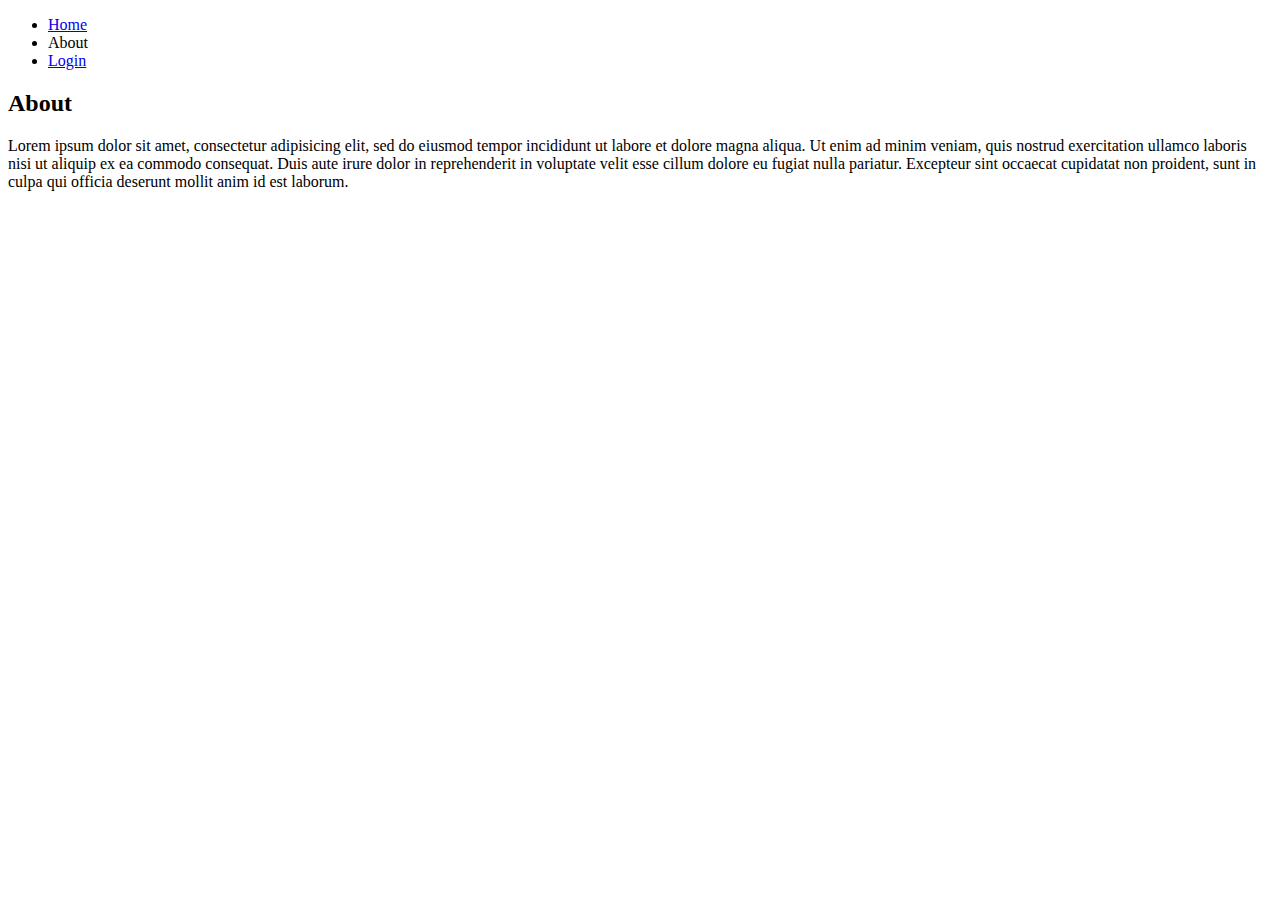
<file: about.html>
<!DOCTYPE html>
<html>
<head>
	<title>My first website!</title>
</head>
<body>
	<header>
		<nav>
			<ul>
				<li><a href="index.html">Home</a></li>
				<li>About</li>
				<li><a href="login.html">Login</a></li>
			</ul>
		</nav>
	</header>
	<section>
		<h2>About</h2>
		<p>Lorem ipsum dolor sit amet, consectetur adipisicing elit, sed do eiusmod
		tempor incididunt ut labore et dolore magna aliqua. Ut enim ad minim veniam,
		quis nostrud exercitation ullamco laboris nisi ut aliquip ex ea commodo
		consequat. Duis aute irure dolor in reprehenderit in voluptate velit esse
		cillum dolore eu fugiat nulla pariatur. Excepteur sint occaecat cupidatat non
		proident, sunt in culpa qui officia deserunt mollit anim id est laborum.</p>
	</section>
</body>
</html>
</file>
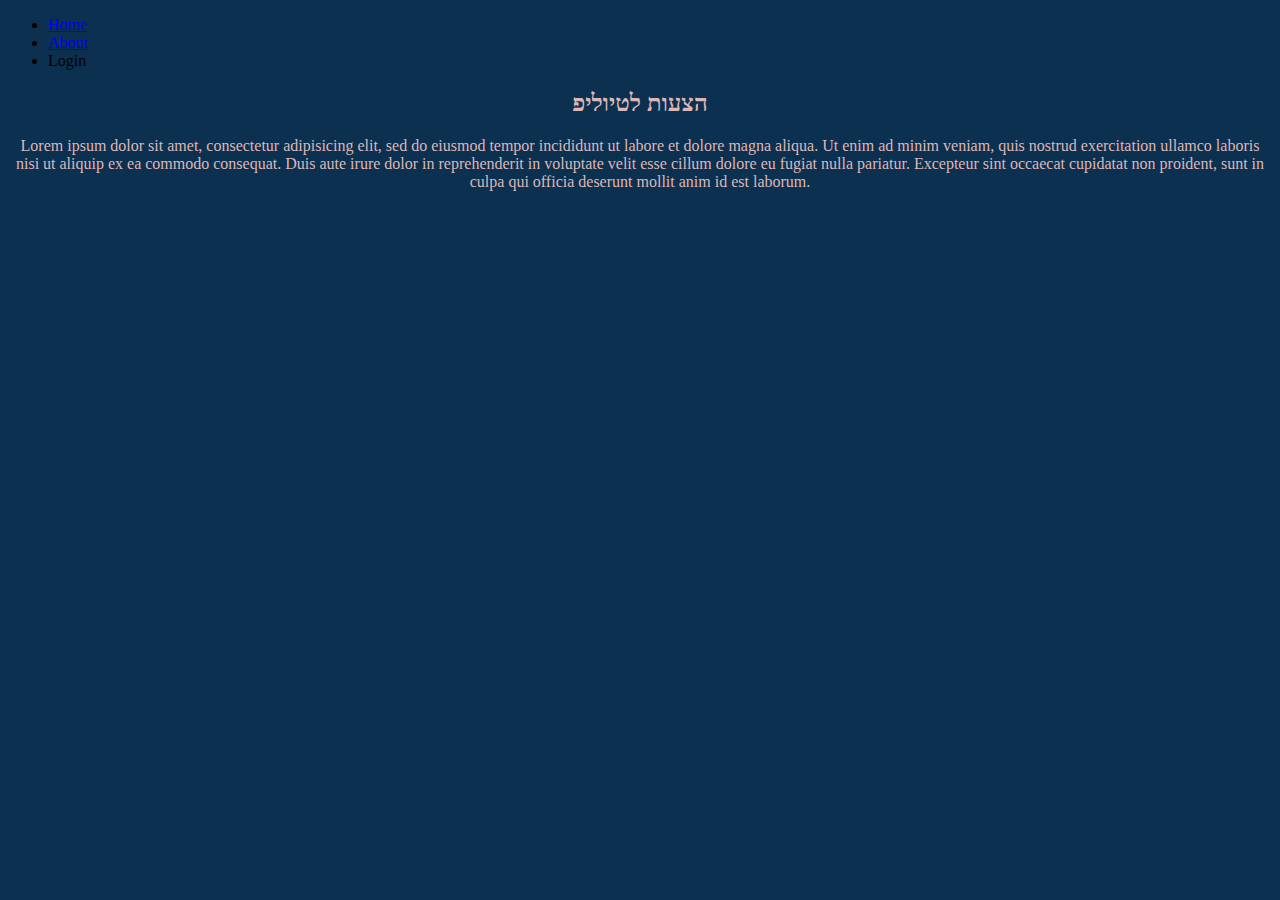
<file: login.html>
<!DOCTYPE html>
<html>
<head>
	<title>My first website!</title>
	<link rel="stylesheet" type="text/css" href="style.css">
</head>
<body>
	<header>
		<nav>
			<ul>
				<li><a href="index.html">Home</a></li>
				<li><a href="about.html">About</a></li>
				<li>Login</li>
			</ul>
		</nav>
	</header>
	<section>
		<h2>הצעות לטיוליפ</h2>
		<p>Lorem ipsum dolor sit amet, consectetur adipisicing elit, sed do eiusmod
		tempor incididunt ut labore et dolore magna aliqua. Ut enim ad minim veniam,
		quis nostrud exercitation ullamco laboris nisi ut aliquip ex ea commodo
		consequat. Duis aute irure dolor in reprehenderit in voluptate velit esse
		cillum dolore eu fugiat nulla pariatur. Excepteur sint occaecat cupidatat non
		proident, sunt in culpa qui officia deserunt mollit anim id est laborum.</p>
	</section>
</body>
</html>
</file>
<file: style.css>
body{
		background-color: #0C304F;
}
h2,p {
	text-align: center;
	color: #dcb7b7;
}
.images{
	 /*background-image:url("photo-1577692919501-283bf1f9a010.jpg") ;*/
	display: flex;
	flex-wrap: wrap;
	justify-content: center;

}


img{
	margin:10px;
	width:450px;
	height:300px;
	transition: all 1s;
}
img:hover{
    transform: scale(1.1);
}
</file>
